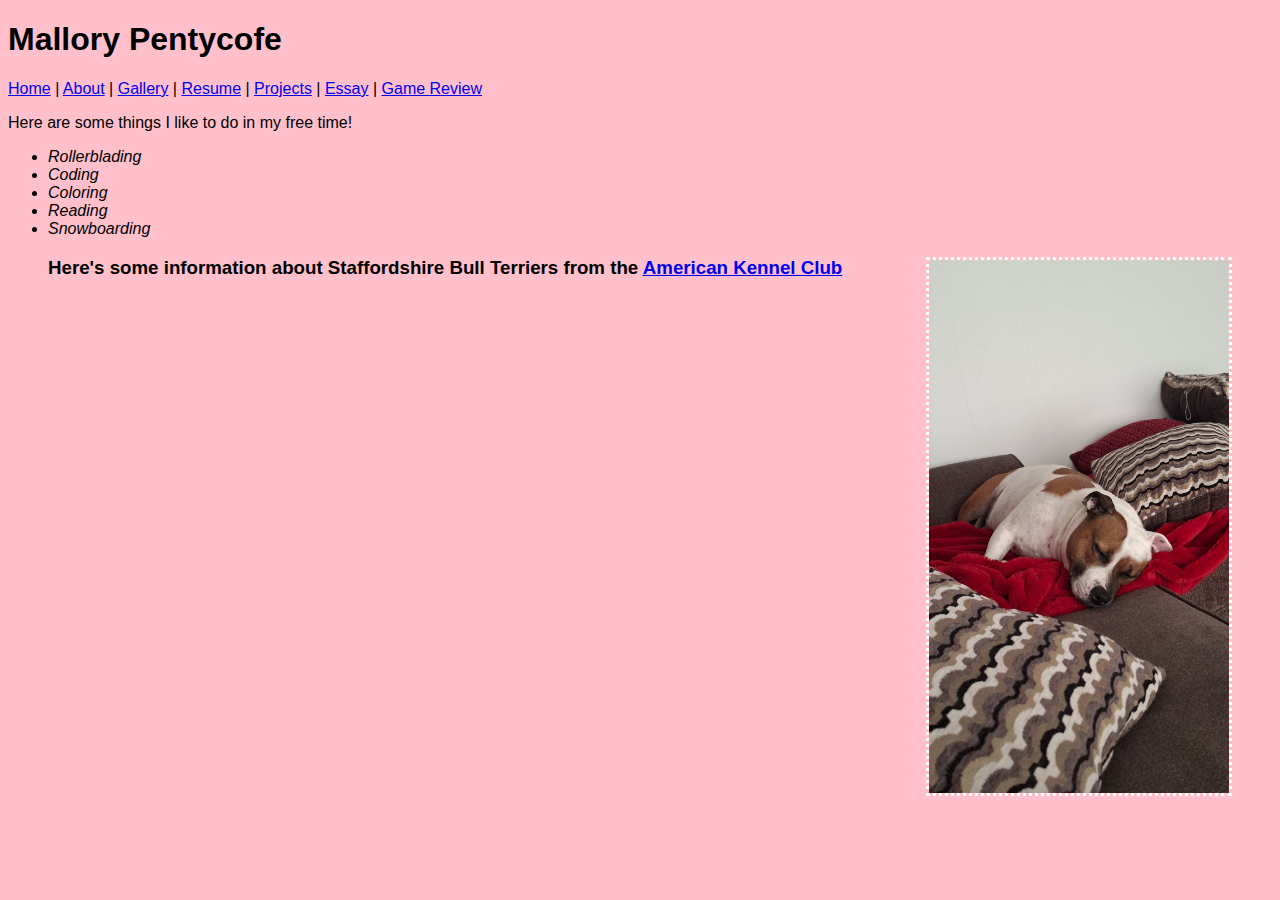
<file: docs/index.html>
<!DOCTYPE html>
<html xmlns="http://www.w3.org/1999/xhtml">
    <head>
        <title>Starter HTML</title>
        <meta charset="UTF-8" />
        <meta name="viewport" content="width=device-width, initial-scale=1.0" />
        
        <link rel="stylesheet" type="text/css" href="style.css" />   
    </head>
    <body>
        
        <h1>Mallory Pentycofe</h1>
        
        <nav>
            <a href="index.html">Home</a> | <a href="about.html">About</a> | <a href="gallery.html">Gallery</a> | <a href="resume.html">Resume</a> | <a href="Projects.html">Projects</a> | <a href="Essay.html">Essay</a> | <a href="game_review.html">Game Review</a>
            
        </nav>
        
        
        <p>Here are some things I like to do in my free time!</p>
        <ul>
            <li><i>Rollerblading</i></li>
            <li><i>Coding</i></li>
            <li><i>Coloring</i></li>
            <li><i>Reading</i></li>
            <li><i>Snowboarding</i></li>
        </ul>
        
        <figure>
            <img class="image" src= "dog.jpg" alt="This is a picture of a brown and white Staffordshire Bull Terrier "/>
            <figcaption><h3>Here's some information about Staffordshire Bull Terriers from the <a href="https://www.akc.org/">American Kennel Club</a></h3></figcaption>
        </figure> 
    </body>
</html>
</file>
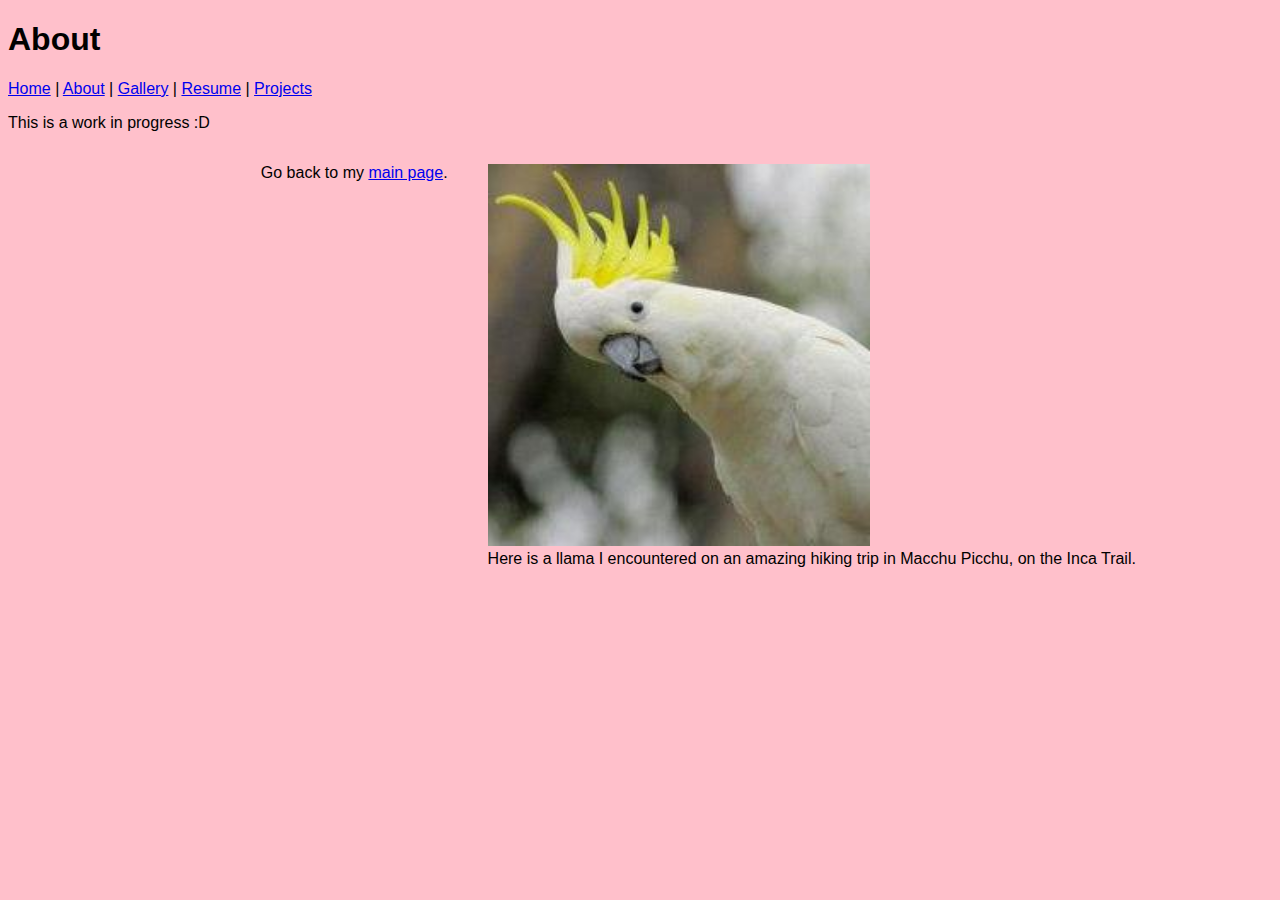
<file: docs/about.html>
<!DOCTYPE html>
<html xmlns="http://www.w3.org/1999/xhtml">
   
    <head>
      
        <title>Starter HTML</title>
        <meta charset="UTF-8" />
        <meta name="viewport" content="width=device-width, initial-scale=1.0" />
        <link rel="stylesheet" type="text/css" href="style.css" />
       
    </head>
    <body>

        <h1>About</h1>
        <nav>
            <a href="index.html">Home</a> | <a href="about.html">About</a> | <a href="gallery.html">Gallery</a> | <a href="web_page_1.html">Resume</a> | <a href="Projects.html">Projects</a>
        
        </nav>
        
        <p>This is a work in progress :D</p>
        <div class="side-by-side">
            <p>Go back to my <a href="index.html">main page</a>.</p>
            <figure>
                <img src="images/cockatoo.jpg" />
                <figcaption>Here is a llama I encountered on an amazing hiking trip in Macchu
                    Picchu, on the Inca Trail.</figcaption>
            </figure>
        </div>
    </body>
</html>
</file>
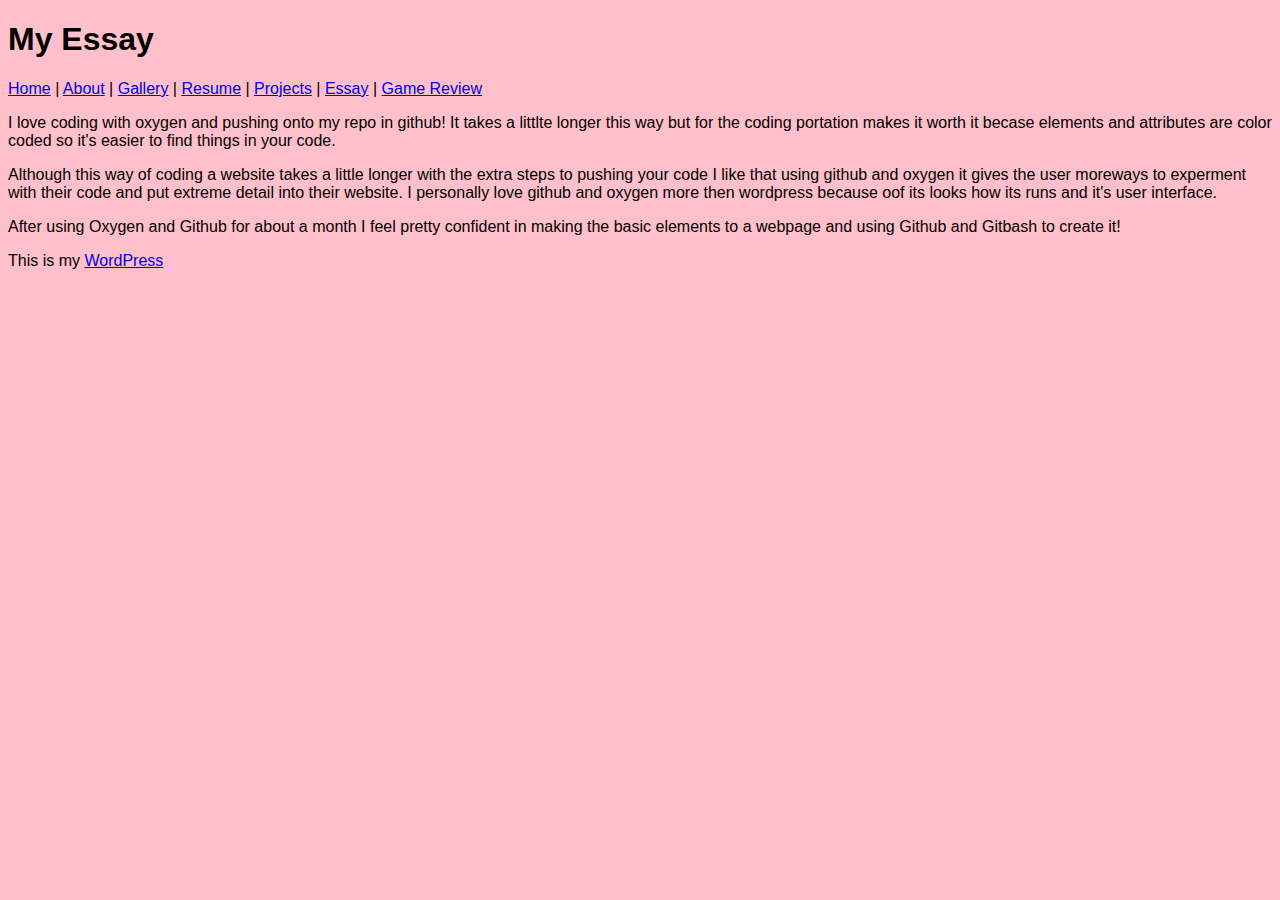
<file: docs/Essay.html>
<!DOCTYPE html>
<html>
    <head>
        <title>Essay</title>
        <link rel="stylesheet" type="text/css" href="style.css">
    </head>
    <body>
        <h1>My Essay</h1>
        <nav> <a href="index.html">Home</a> | <a href="about.html">About</a> | <a href="gallery.html">Gallery</a> | <a href="resume.html">Resume</a> |
            <a href="Projects.html">Projects</a> | <a href="Essay.html">Essay</a> | <a href="game_review.html">Game Review</a></nav>
        <p>I love coding with oxygen and pushing onto my repo in github! It takes a littlte longer this way but for the coding portation makes it 
            worth it becase elements and attributes are color coded so it's easier to find things in your code.</p> 
        
            <p>Although this way of coding a website takes a little longer with the extra steps to pushing your code
            I like that using github and oxygen it gives the user moreways to experment with their code and put extreme detail into their website.
        I personally love github and oxygen more then wordpress because oof its looks how its runs and it's user interface.</p>
        
        <p>After using Oxygen and Github for about a month I feel pretty confident in making the basic elements to a webpage and using Github and Gitbash to create it!</p>
        
        <p> This is my <a href="https://sites.psu.edu/myextaportfolio/">WordPress</a></p>
    </body>
</html>
</file>
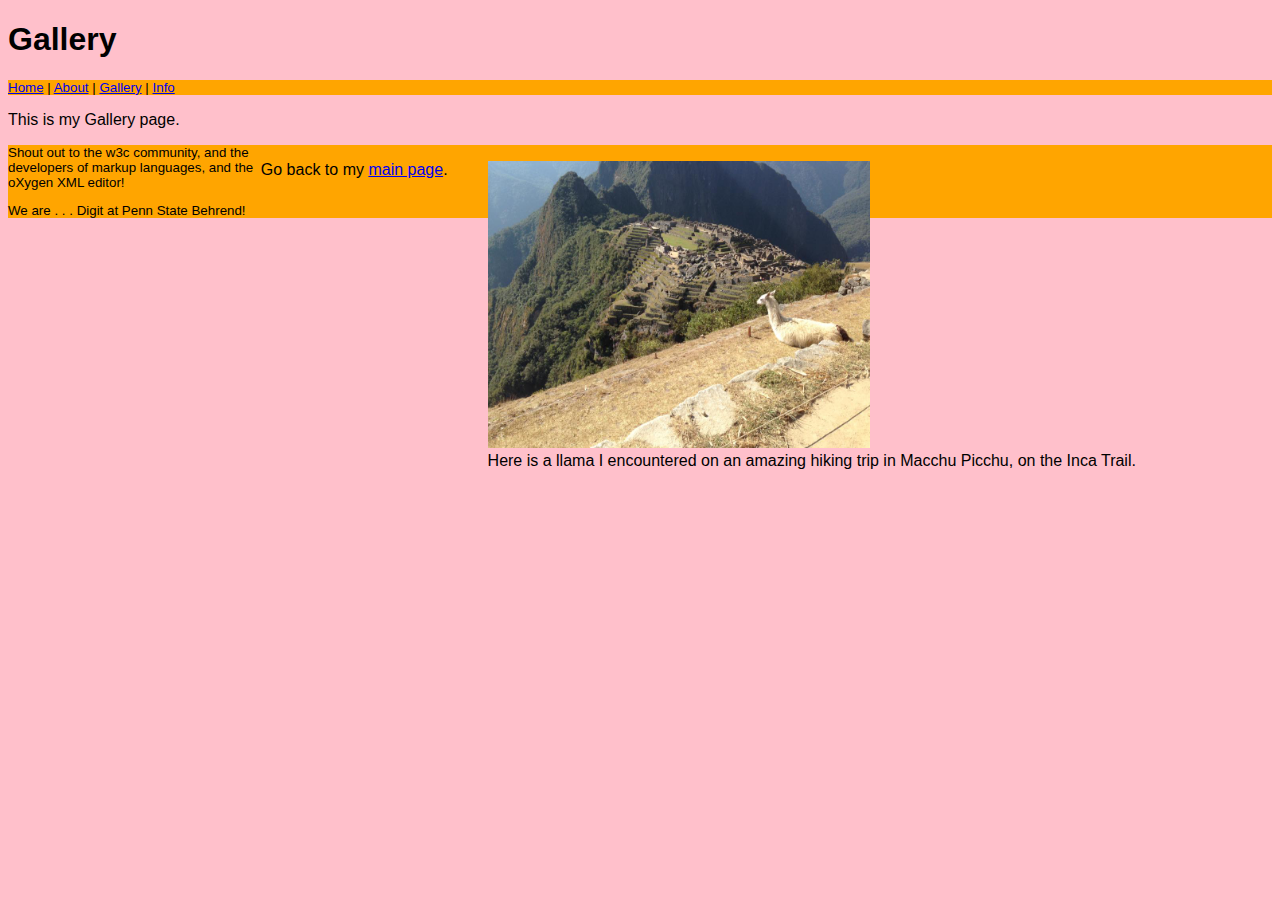
<file: docs/gallery.html>
<!DOCTYPE html>
<html xmlns="http://www.w3.org/1999/xhtml">
    <!-- Try opening this file on your local computer in a web browser (Firefox, Chrome, etc). 
     * On Windows, go to the browser and type control + o and browse to find this file to open it.
     * On Mac, go to the browser and type command + o and browse to find this file to open it. 
     Look for the text in the <title> element in the tab above the browser search bar. Do you see it? 
    -->
    <head>
        <!-- What's in the <head> element is a "meta" area not for display. 
            It holds important information about the website's contents.
            The text inside the <title> element does show in the top tab of a web browser. 
             The <head> is where we will include info about styling the site, too. -->
        <title>Starter HTML</title>
        <meta charset="UTF-8" />
        <meta name="viewport" content="width=device-width, initial-scale=1.0" />
        <!-- Here is a place where we can add a little styling code called CSS to this page. 
            I used it to apply a background color to the body element.
        -->
        <link rel="stylesheet" type="text/css" href="style.css" />
    </head>
    <body>
        <!-- CONTENT FOR DISPLAY. The <body> element holds the content we see in the display window on the web browser.-->
        <h1>Gallery</h1>
        <nav class="featureBlock">
            <a href="index.html">Home</a> | <a href="about.html">About</a> | <a href="gallery.html">Gallery</a> | <a href="web_page_1.html">Info</a>
            
        </nav>
        <p>This is my Gallery page.</p>
        
        
        <div class="side-by-side">
            <p>Go back to my <a href="index.html">main page</a>.</p>
            <figure>
                <img src="images/llama_mp.jpg" />
                <figcaption>Here is a llama I encountered on an amazing hiking trip in Macchu
                    Picchu, on the Inca Trail.</figcaption>
            </figure>
           
        </div>
        <footer class="featureBlock">
            <p>Shout out to the w3c community, and the developers of markup languages, and the oXygen XML editor!</p>
            <p>We are . . . Digit at Penn State Behrend!</p>
        </footer>
    </body>
</html>
</file>
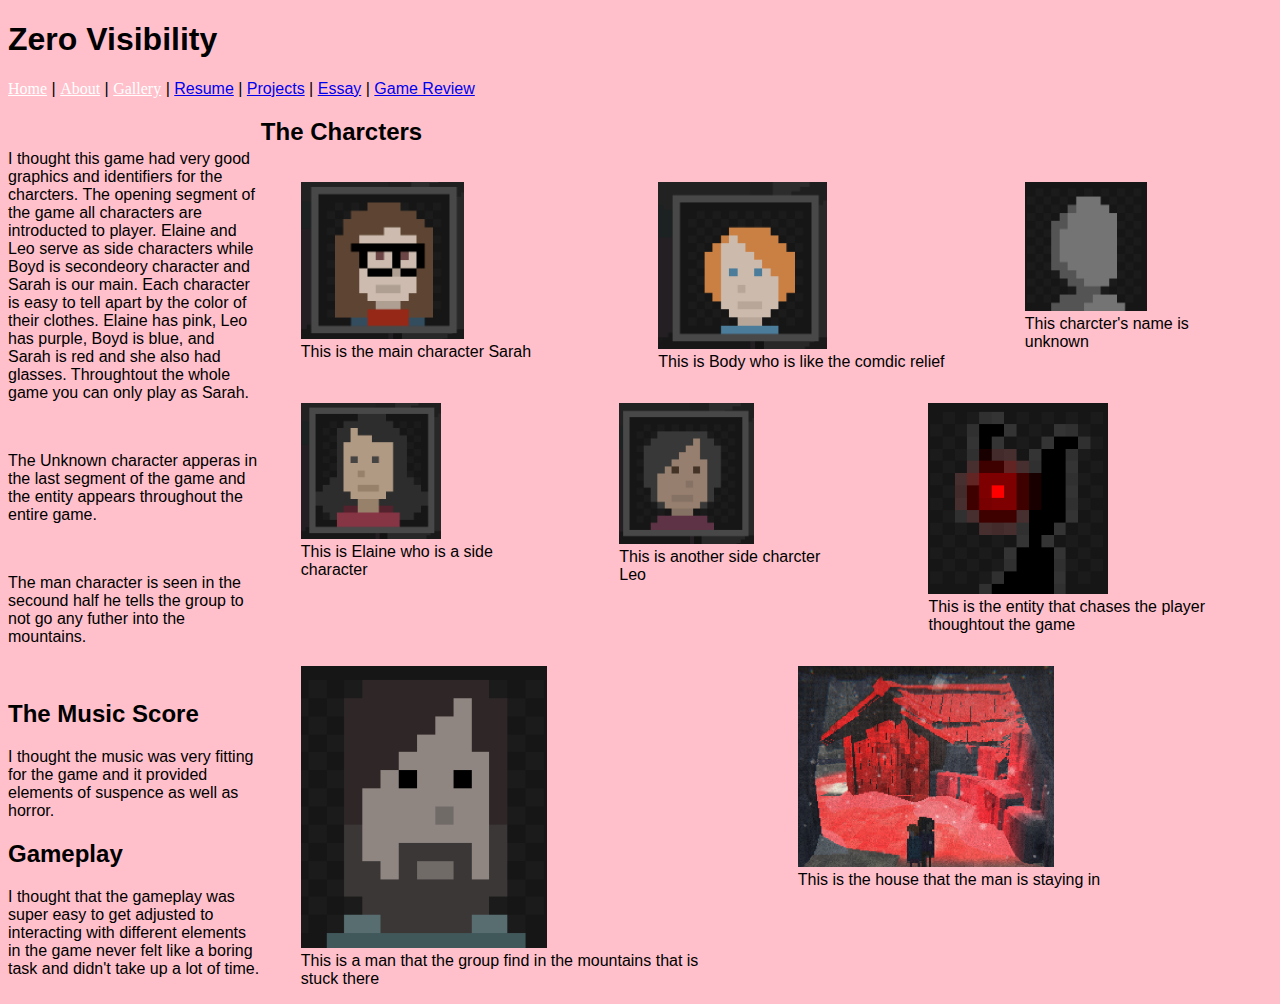
<file: docs/game_review.html>
<!DOCTYPE html>
<html>
    <head>
        <title>Game Review</title>
        <link rel ="stylesheet" type="text/css" href="style.css"/>
    </head>
    <body>
        <h1>Zero Visibility</h1>
        <nav><a href="index.html" class="button">Home</a>  |  <a href="about.html" class="button">About</a> | <a href="gallery.html" class="button">Gallery</a> | <a href="resume.html">Resume</a> | <a href="Projects.html">Projects</a> | <a href="Essay.html">Essay</a> | <a href="game_review.html">Game Review</a></nav>
           <div class="side-by-side">
        <h2>The Charcters</h2>
           </div>
        <div class="side-by-side">
       <figure> 
       <img src="zero%20vis/characters/Sarah.png" alt="This is Sarah "/>
           <figcaption>This is the main character Sarah</figcaption>
       </figure>
       <figure>
           <img src="zero%20vis/characters/Boyd.png" alt="This is Boyd"/>
           <figcaption>This is Body who is like the comdic relief</figcaption>
       </figure>
            <figure>
                <img src="zero%20vis/characters/unknown.png" alt="This charcter is labed as Unknown"/>
                <figcaption>This charcter's name is unknown</figcaption>
            </figure>
   </div>
        <div class="side-by-side">
            <figure>
                <img src="zero%20vis/characters/Elaine.png" alt="This is Elaine"/>
                <figcaption>This is Elaine who is a side character</figcaption>
            </figure>
            <figure>
                <img src="zero%20vis/characters/Leo.png" alt="This is Leo"/>
                <figcaption> This is another side charcter Leo</figcaption>
            </figure>
            <figure>
                <img src="zero%20vis/characters/demon.png" alt="This is the entity"/>
                <figcaption>This is the entity that chases the player thoughtout the game</figcaption>
            </figure>
        </div>
       </br>
        <div class="side-by-side">
            <figure>
                <img src="zero%20vis/characters/man.png" alt="This is the man that the group come across in the mountains"/>
                <figcaption>This is a man that the group find in the mountains that is stuck there</figcaption>
            </figure>
            <figure>
                <img src="zero%20vis/photos/house.png" alt="This is the house that the man stays in"/>
                <figcaption>This is the house that the man is staying in</figcaption>
            </figure>
        </div>
    </br>
        <p>I thought this game had very good graphics and identifiers for the charcters. The opening segment of the game all characters are introducted to player. Elaine and Leo serve as side characters while Boyd is secondeory character and Sarah is our main. 
        Each character is easy to tell apart by the color of their clothes. Elaine has pink, Leo has purple, Boyd is blue, and Sarah is red and she also had glasses. Throughtout the whole game you can only play as Sarah. </p>
        
      </br>  <p>The Unknown character apperas in the last segment of the game and the entity appears throughout the entire game. </p>
        
    </br><p>  The man character is seen in the secound half he tells the group to not go any futher into the mountains. </p>
        
    </br>
           <h2>The Music Score</h2>
        <p>I thought the music was very fitting for the game and it provided elements of suspence as well as horror. </p>
        
        <h2>Gameplay</h2>
        <p>I thought that the gameplay was super easy to get adjusted to interacting with different elements in the game never felt like a boring task and didn't take up a lot of time. </p>
    </body>
</html>
</file>
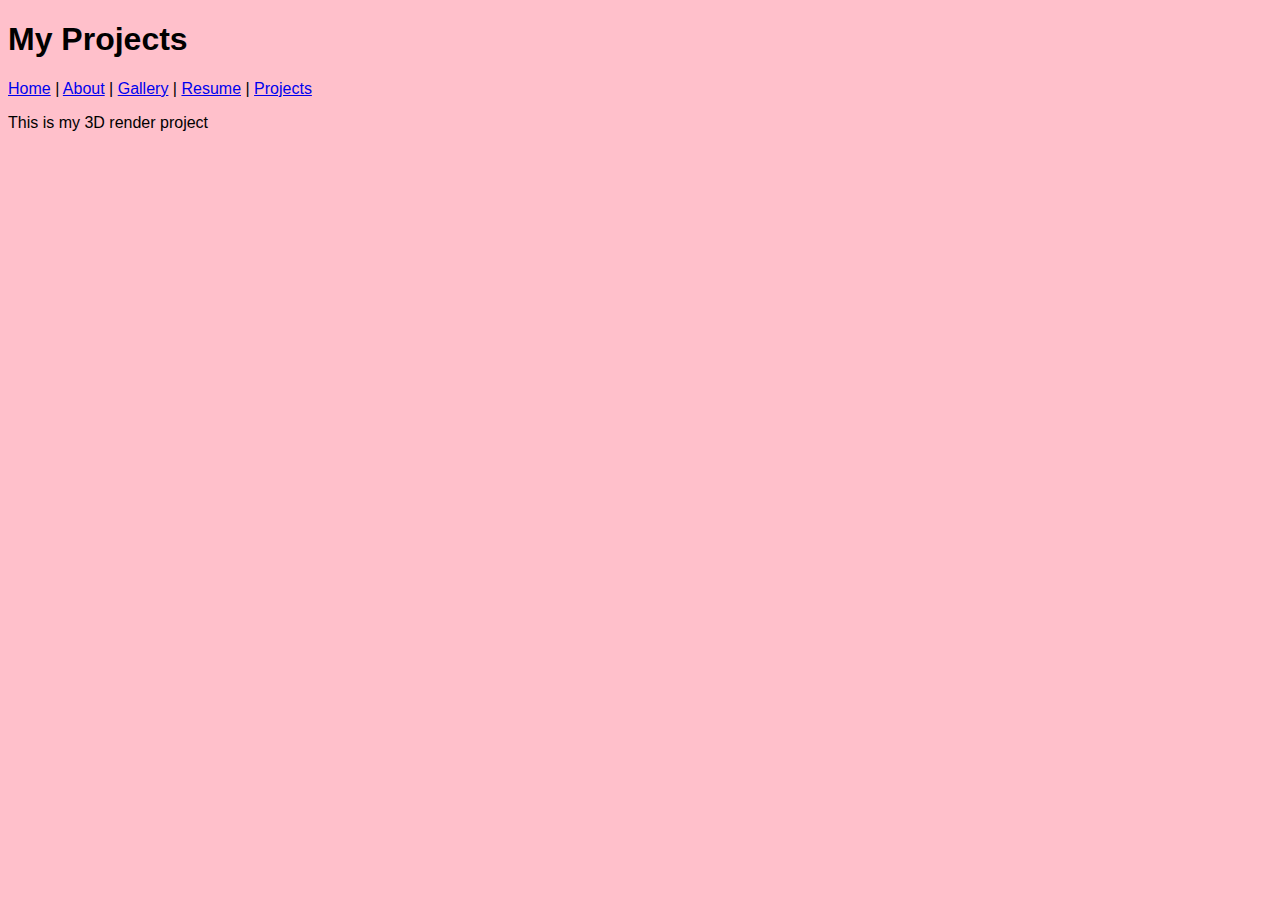
<file: docs/Projects.html>
<!DOCTYPE html>
<html>
    <head>
        <title>Starter HTML</title>
        <link rel ="stylesheet" type="text/css" href="style.css"/>
    </head>
    <body>
        <h1>My Projects</h1>
        <nav> <a href="index.html">Home</a> | <a href="about.html">About</a> | <a href="gallery.html">Gallery</a> | <a href="web_page_1.html">Resume</a> | <a href="Projects.html">Projects</a>
        </nav>
        <div class="threeD">
            <p>This is my 3D render project</p>
            <iframe width="640" height="360" data-original-width="640" data-original-height="360" 
                src="https://www.thinglink.com/view/scene/2024887550329487846" 
                type="text/html" style="border: none;" webkitallowfullscreen mozallowfullscreen 
                allowfullscreen scrolling="no"></iframe>
            <script async src="//cdn.thinglink.me/jse/responsive.js"></script> 
        </div>
    </body>
</html>
</file>
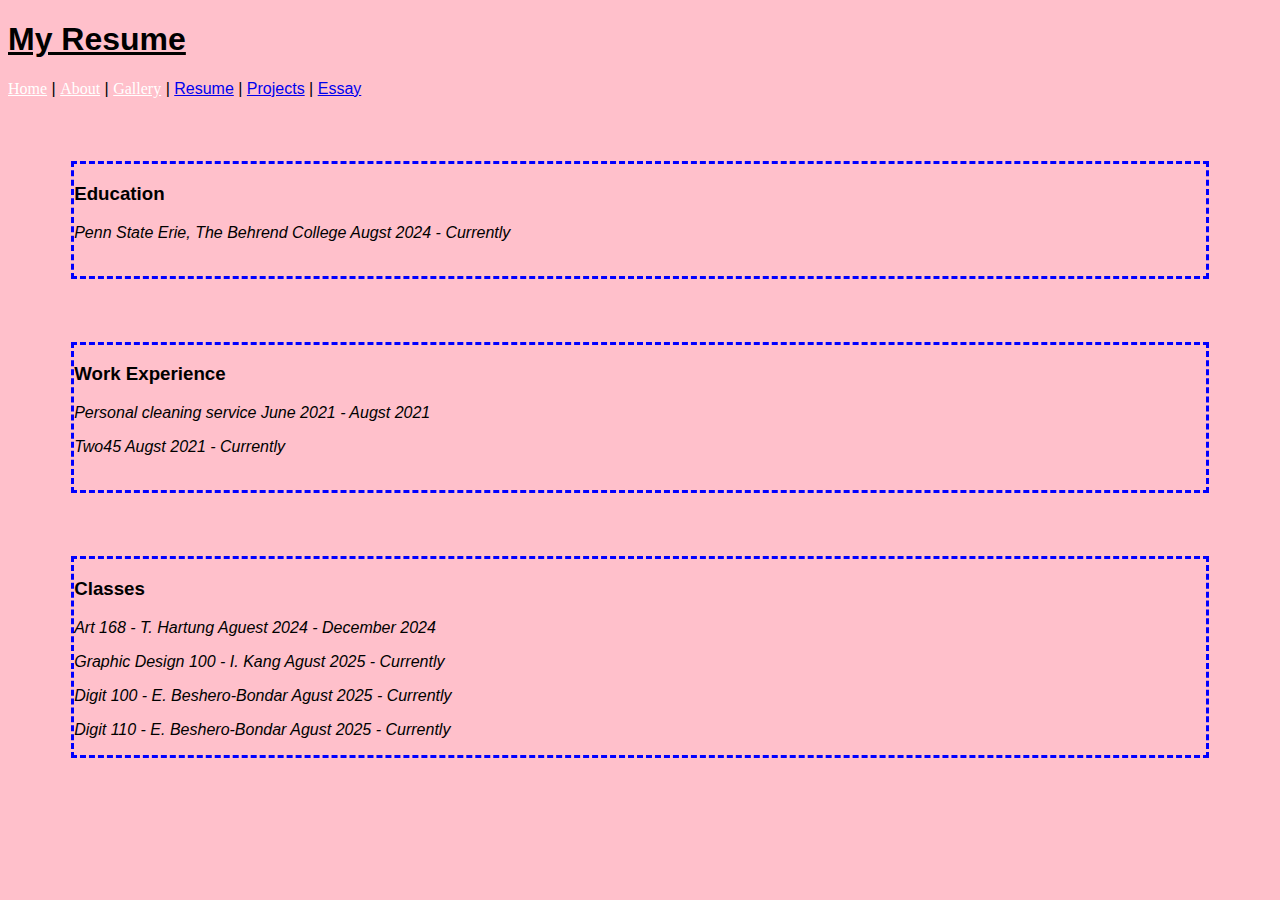
<file: docs/resume.html>
<!DOCTYPE html>
<html>
<head>
    <title>Starter HTML</title>
    <link rel ="stylesheet" type="text/css" href="style.css"/>
</head>
    <body>
        <h1><u>My Resume</u></h1>
  <nav>
        <a href="index.html" class="button">Home</a>  |  <a href="about.html" class="button">About</a> | <a href="gallery.html" class="button">Gallery</a> | <a href="resume.html">Resume</a> | <a href="Projects.html">Projects</a> | <a href="Essay.html">Essay</a>
  </nav>
     <div class="box">  
        <p><h3>Education</h3>
        <p><i>Penn State Erie, The Behrend College Augst 2024 - Currently</i></p><br></div>
        
        <div class="box">
            <p><h3>Work Experience</h3>
        <p><i>Personal cleaning service June 2021 - Augst 2021</i> </p>
        <p><i>Two45 Augst 2021 - Currently</i></p><br></div>
     
        <div class="box">
            <p><h3>Classes</h3>
        <p><i>Art 168 - T. Hartung Aguest 2024 - December 2024</i>
        <p><i>Graphic Design 100 - I. Kang Agust 2025 - Currently</i>
        <p><i>Digit 100 - E. Beshero-Bondar Agust 2025 - Currently</i>
        <p><i>Digit 110 - E. Beshero-Bondar Agust 2025 - Currently</i>
        </div>
    </body>
</html>
</file>
<file: docs/style.css>
body { /*background:papayaWhip*/background: pink;
    font-family: Arial, Avantgarde, sans-serif;}
    
div.side-by-side {
  display: flex; width: 80%; float:right}

img {width: 59%; max-width: 500px;}

.featureBlock {background-color:orange; font-size: smaller;}

.image {float:right; width:40%; max-width:300px;border:dotted; border-color:white}

.button {color:white; font-family:roman, 'times new roman', times, serif;}

.box {border-style:dashed; border-color:blue; margin:5%}

div.threeD{}
div.threeD iframe{width:90%; max-width:1280px; max-height:840px;}

.text{float:bottom}

.footer{width: 90%}
</file>
